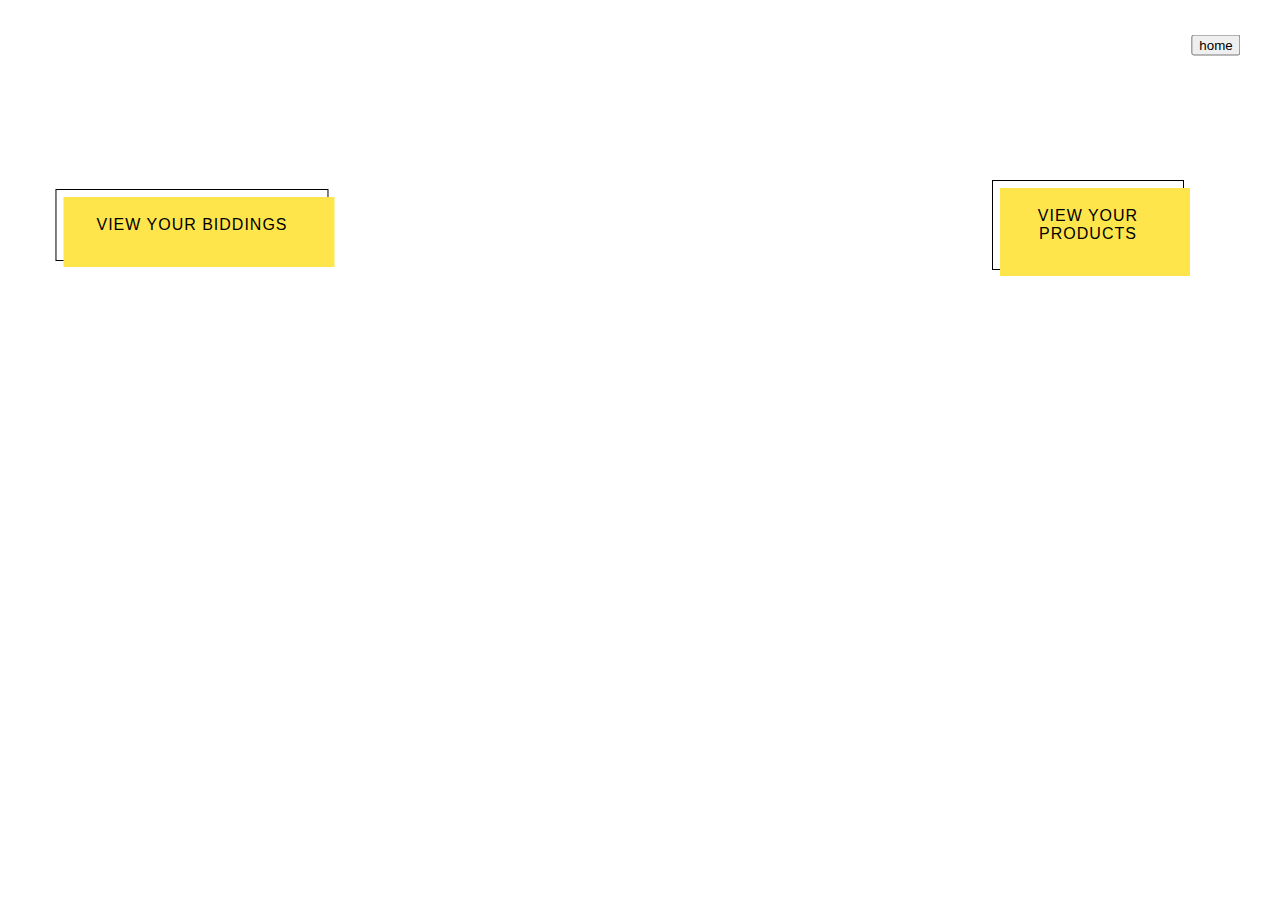
<file: templates/yourprod.html>
<!DOCTYPE html>
<html>
<head>
    <meta charset="utf-8">
    <meta name="viewport" content="width=device-width, initial-scale=1.0">
    <meta http-equiv="X-UA-Compatible" content="ie=edge" />
    <title>product</title>
    <style>
        .center2 {
            margin: 0;
            position: absolute;
            top: 5%;
            left: 95%;
            -ms-transform: translate(-50%, -50%);
            transform: translate(-50%, -50%);
        }
        .button-52 {
            font-size: 16px;
            font-weight: 200;
            letter-spacing: 1px;
            padding: 26px 40px 26px;
            outline: 0;
            border: 1px solid black;
            cursor: pointer;
            position: relative;
            background-color: rgba(0, 0, 0, 0);
            user-select: none;
            -webkit-user-select: none;
            touch-action: manipulation;
        }

            .button-52:after {
                content: "";
                background-color: #ffe54c;
                width: 100%;
                z-index: -1;
                position: absolute;
                height: 100%;
                top: 7px;
                left: 7px;
                transition: 0.2s;
            }

            .button-52:hover:after {
                top: 0px;
                left: 0px;
            }

        @media (min-width: 768px) {
            .button-52 {
                padding: 26px 100px 26px;
            }
        }
        .center {
 			 margin: 0;
 			 position: absolute;
 			 top: 25%;
			 left: 15%;
			 -ms-transform: translate(-50%, -50%);
 			 transform: translate(-50%, -50%);
 			 }
 			 .center1 {
 			 margin: 0;
 			 position: absolute;
 			 top: 25%;
			 left: 85%;
			 -ms-transform: translate(-50%, -50%);
 			 transform: translate(-50%, -50%);
 			 }
             
.center2 {
    margin: 0;
    position: absolute;
    top: 5%;
    left: 95%;
    -ms-transform: translate(-50%, -50%);
    transform: translate(-50%, -50%);
}

     </style>
</head >
<body>
    <form action="bidding">
        <button class="button-52 center" role="button" style="padding: 26px 40px 26px;">VIEW YOUR BIDDINGS</button>
    </form>
    <form action="prod">
        <button class="button-52 center1" role="button" style="padding: 26px 40px 26px;">VIEW YOUR PRODUCTS</button>
    </form>
    <form action="index">
        <input type="submit" value="home" class="center2">
    </form>
</body>
</html >
</file>
